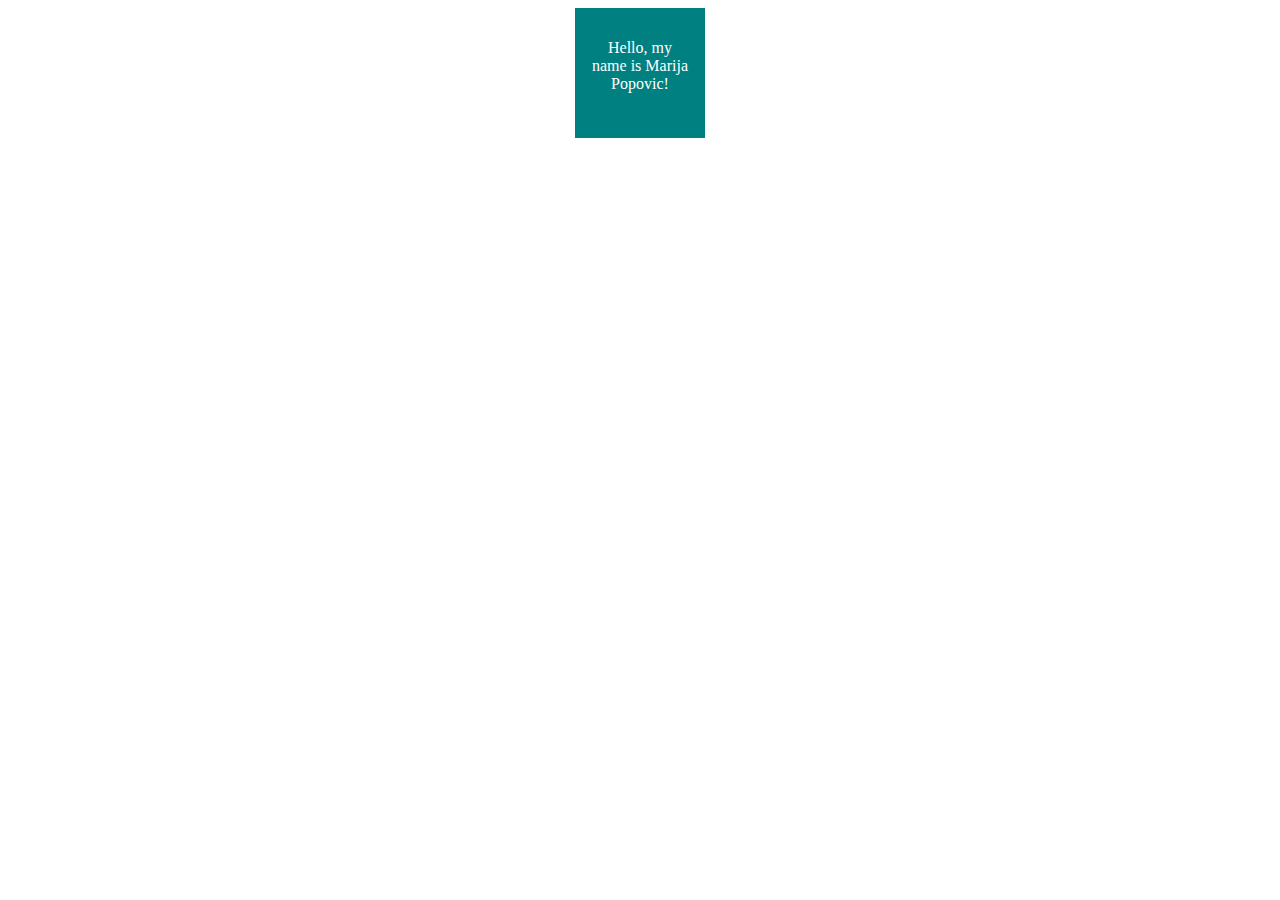
<file: 10D_1002_Marija_Popovic/index.html>
<!DOCTYPE html>
<html lang="en">
<head>
    <meta charset="UTF-8">
    <meta http-equiv="X-UA-Compatible" content="IE=edge">
    <meta name="viewport" content="width=device-width, initial-scale=1.0">
    <title>Document</title>
    <style>
        div{
            width: 100px;
            height: 100px;
            background-color: teal;
            color: white;
            text-align: center;
            padding: 15px;
            margin: 0 auto;
        }
    </style>
</head>
<body>
    <div>
        <p>Hello, my name is Marija Popovic!</p>
    </div>
</body>
</html>
</file>
